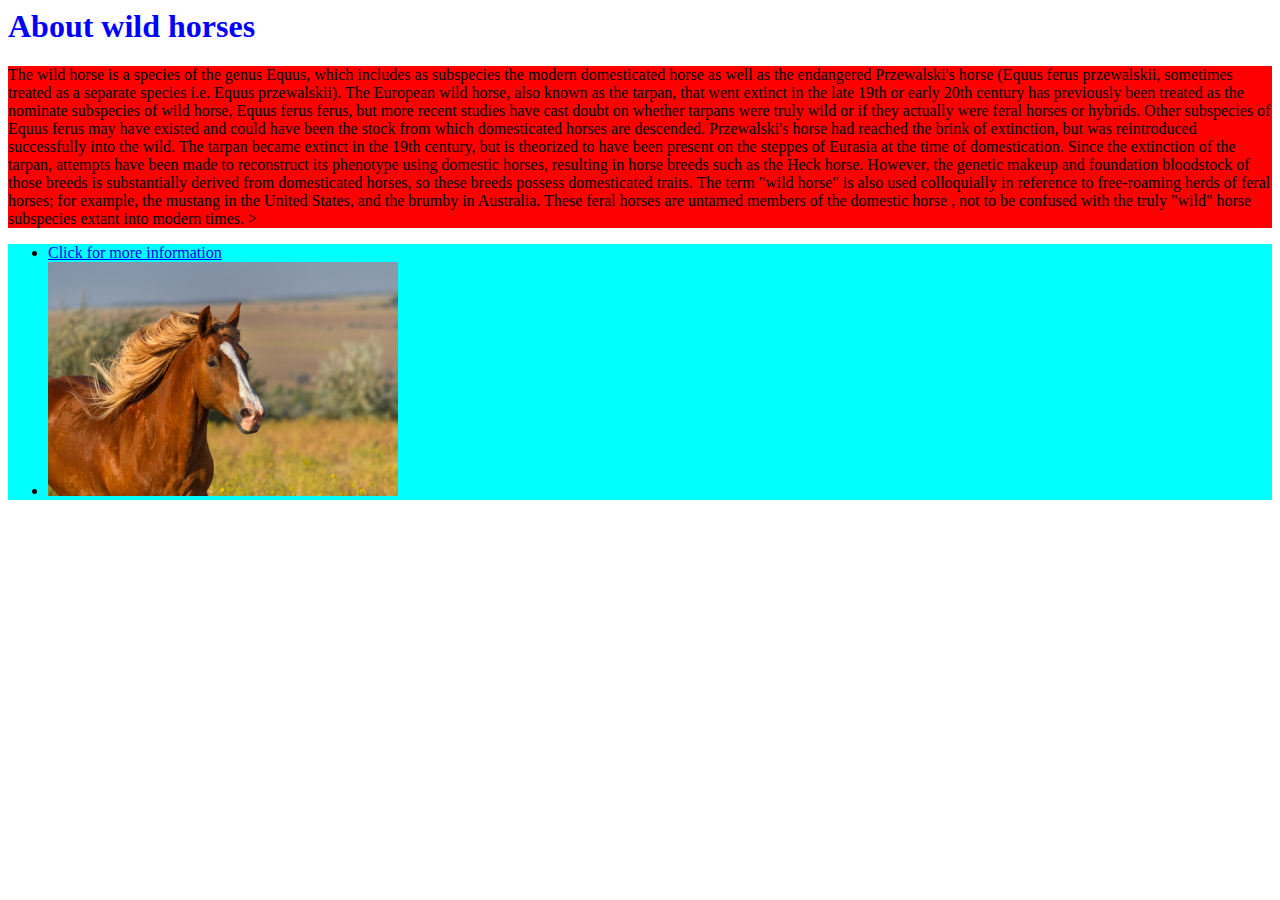
<file: index.html>
<html> 
    <head>
       <h1 style="color: blue;">  About wild horses   </h1>   
       
      </head> 

    
      
<body>
    
    <div class="div1"  style="background-color: red;">
    <p>   The wild horse is a species of the genus Equus, which includes as subspecies the modern domesticated horse  as well as the endangered Przewalski's horse (Equus ferus przewalskii, sometimes treated as a separate species i.e. Equus przewalskii). The European wild horse, also known as the tarpan, that went extinct in the late 19th or early 20th century has previously been treated as the nominate subspecies of wild horse, Equus ferus ferus, but more recent studies have cast doubt on whether tarpans were truly wild or if they actually were feral horses or hybrids.

        Other subspecies of Equus ferus may have existed and could have been the stock from which domesticated horses are descended.  Przewalski's horse had reached the brink of extinction, but was reintroduced successfully into the wild.  The tarpan became extinct in the 19th century, but is theorized to have been present on the steppes of Eurasia at the time of domestication. Since the extinction of the tarpan, attempts have been made to reconstruct its phenotype using domestic horses, resulting in horse breeds such as the Heck horse. However, the genetic makeup and foundation bloodstock of those breeds is substantially derived from domesticated horses, so these breeds possess domesticated traits.
        
        The term "wild horse" is also used colloquially in reference to free-roaming herds of feral horses; for example, the mustang in the United States, and the brumby in Australia. These feral horses are untamed members of the domestic horse , not to be confused with the truly "wild" horse subspecies extant into modern times.  ></div> </p>
        
    </div>
    <div class="div2" style="background-color: aqua;">

      <ul>
        <li><a href="https://en.wikipedia.org/wiki/Horse"> Click for more information</a></li>
        
        <li><img src = "horse.jpg"Test Image" width="350" height> </body></li>
      </ul> 
          
       
</div>
          </body>
          </html>
</file>
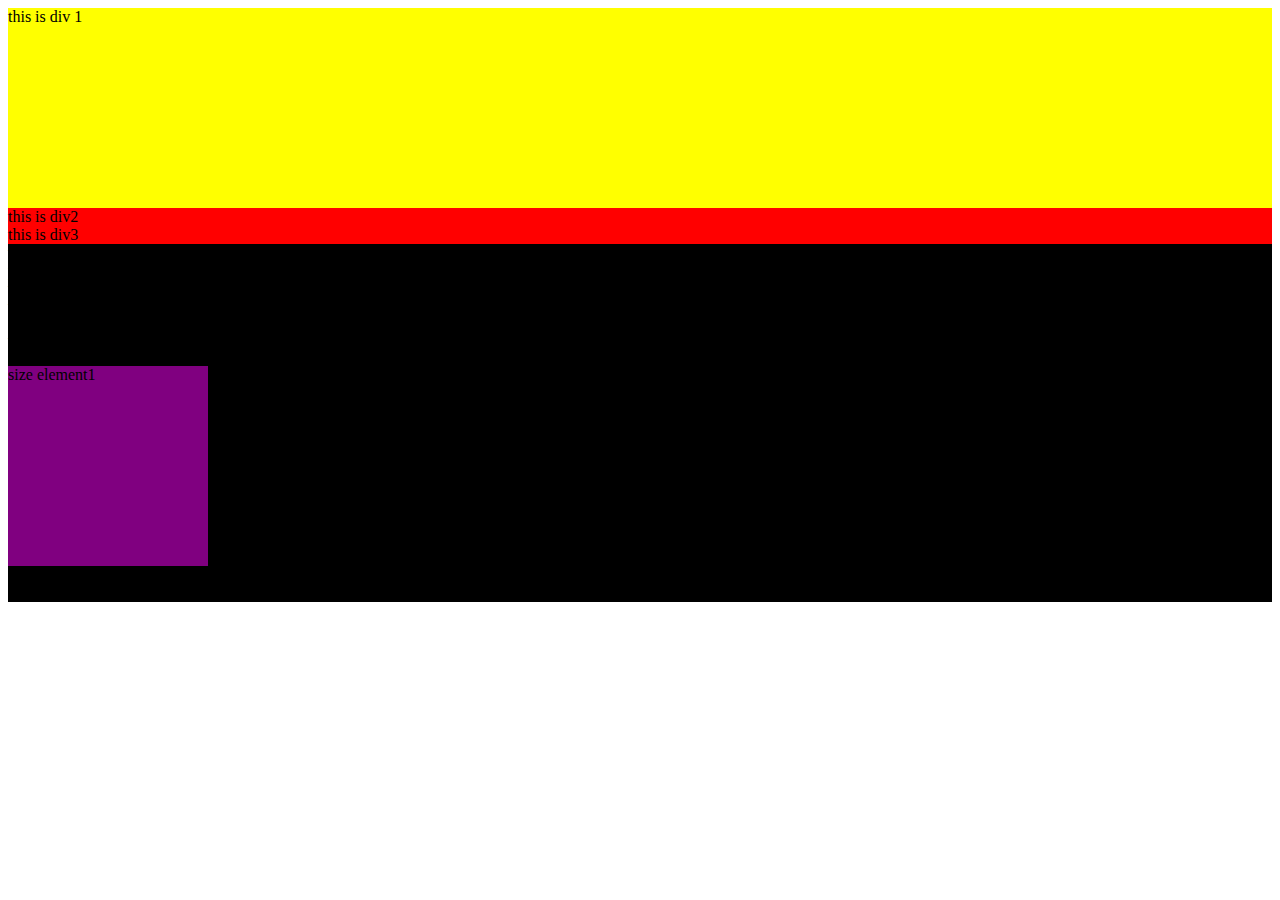
<file: 7.html>
<!doctype html> 
<html> 
    <head> 
        <link rel="stylesheet" type="text/css" href="style.css" > 
    </head> 
    <body> 
        <div id="firstDiv" class="tallElements"> this is div 1 </div>
        <div class="redElements"> this is div2 </div>
        <div class="redElements"> this is div3 </div>
        <div> this is div4 </div>
<div id="separateDiv"> parent element 

<div> this is a child element 1 </div>
<div> this is a child element 2 </div>
<p> this is child p </p>

<div class="squadElement" > size element1</div>
<div  > size element1</div>
<div  > size element1</div>
<div id="sizechild"> </div>


        </body> 




        </html>
</file>
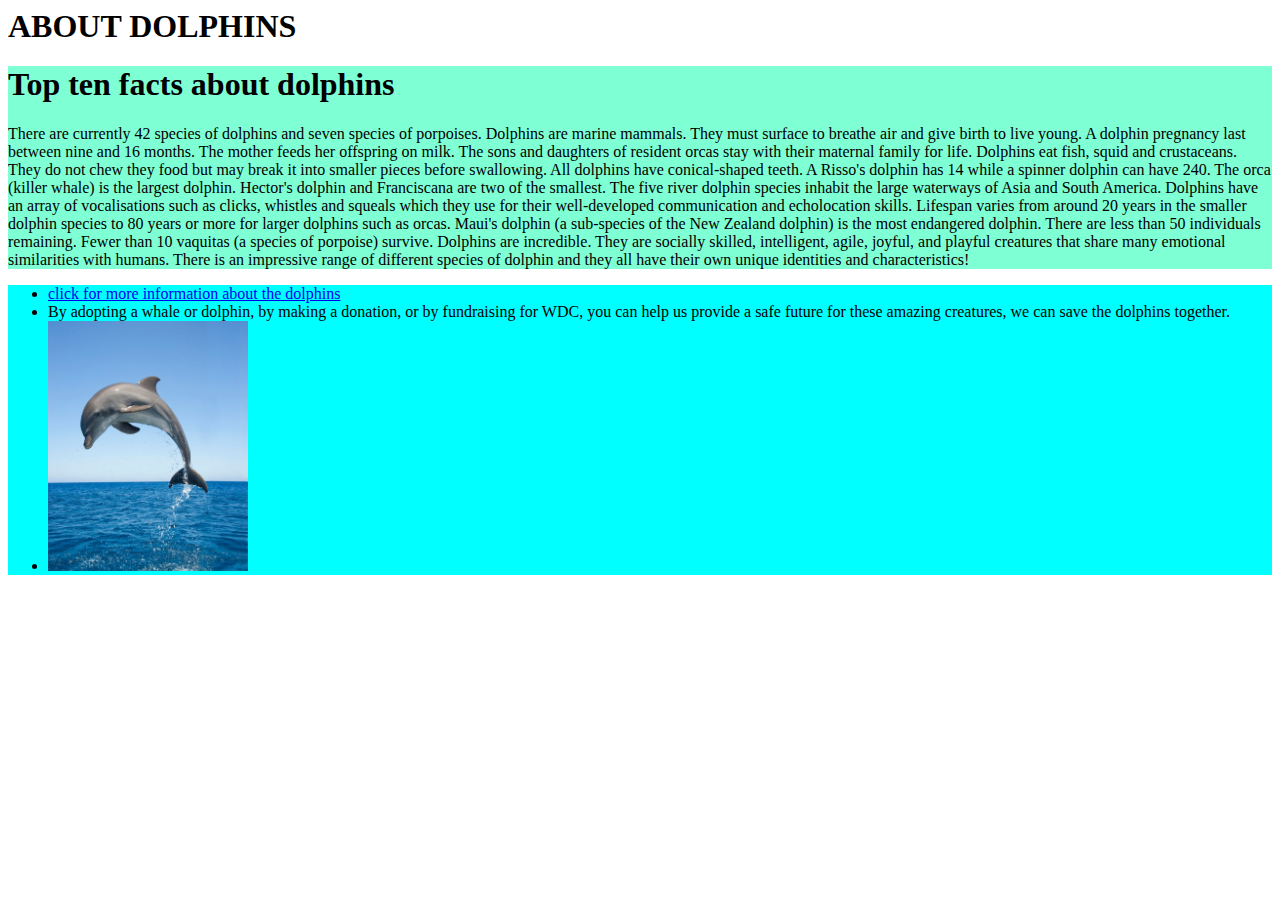
<file: n3.html>
<html> 
    <head> 
<h1 style="color:black;"> ABOUT DOLPHINS </h1>
</head>

<body> 
    <div class="div1" style="background-color:aquamarine;"> 
<p>                   <h1>Top ten facts about dolphins</h1>
   


    There are currently 42 species of dolphins and seven species of porpoises.
    Dolphins are marine mammals. They must surface to breathe air and give birth to live young.
    A dolphin pregnancy last between nine and 16 months. The mother feeds her offspring on milk. The sons and daughters of resident orcas stay with their maternal family for life.
    Dolphins eat fish, squid and crustaceans. They do not chew they food but may break it into smaller pieces before swallowing.
    All dolphins have conical-shaped teeth. A Risso's dolphin has 14 while a spinner dolphin can have 240.
    The orca (killer whale) is the largest dolphin. Hector's dolphin and Franciscana are two of the smallest.
    The five river dolphin species inhabit the large waterways of Asia and South America.
    Dolphins have an array of vocalisations such as clicks, whistles and squeals which they use for their well-developed communication and echolocation skills.
    Lifespan varies from around 20 years in the smaller dolphin species to 80 years or more for larger dolphins such as orcas.
    Maui's dolphin (a sub-species of the New Zealand dolphin) is the most endangered dolphin. There are less than 50 individuals remaining. Fewer than 10 vaquitas (a species of porpoise) survive.
    Dolphins are incredible. They are socially skilled, intelligent, agile, joyful, and playful creatures that share many emotional similarities with humans. There is an impressive range of different species of dolphin and they all have their own unique identities and characteristics!
</div>  </p> 
<div class="div2" style="background-color:aqua"> 


<ul> 
    <li><a href=https://uk.whales.org/whales-dolphins/facts-about-dolphins/> click for more information about the dolphins </a> </li>
     
    <li> By adopting a whale or dolphin, by making a donation, or by fundraising for WDC, you can help us provide a safe future for these amazing creatures, we can save the dolphins together.</li> 
    <li><img src = "333.jpg" Test Image" width="200" height> </body></li>
</ul> 
</body> 
</html>
</file>
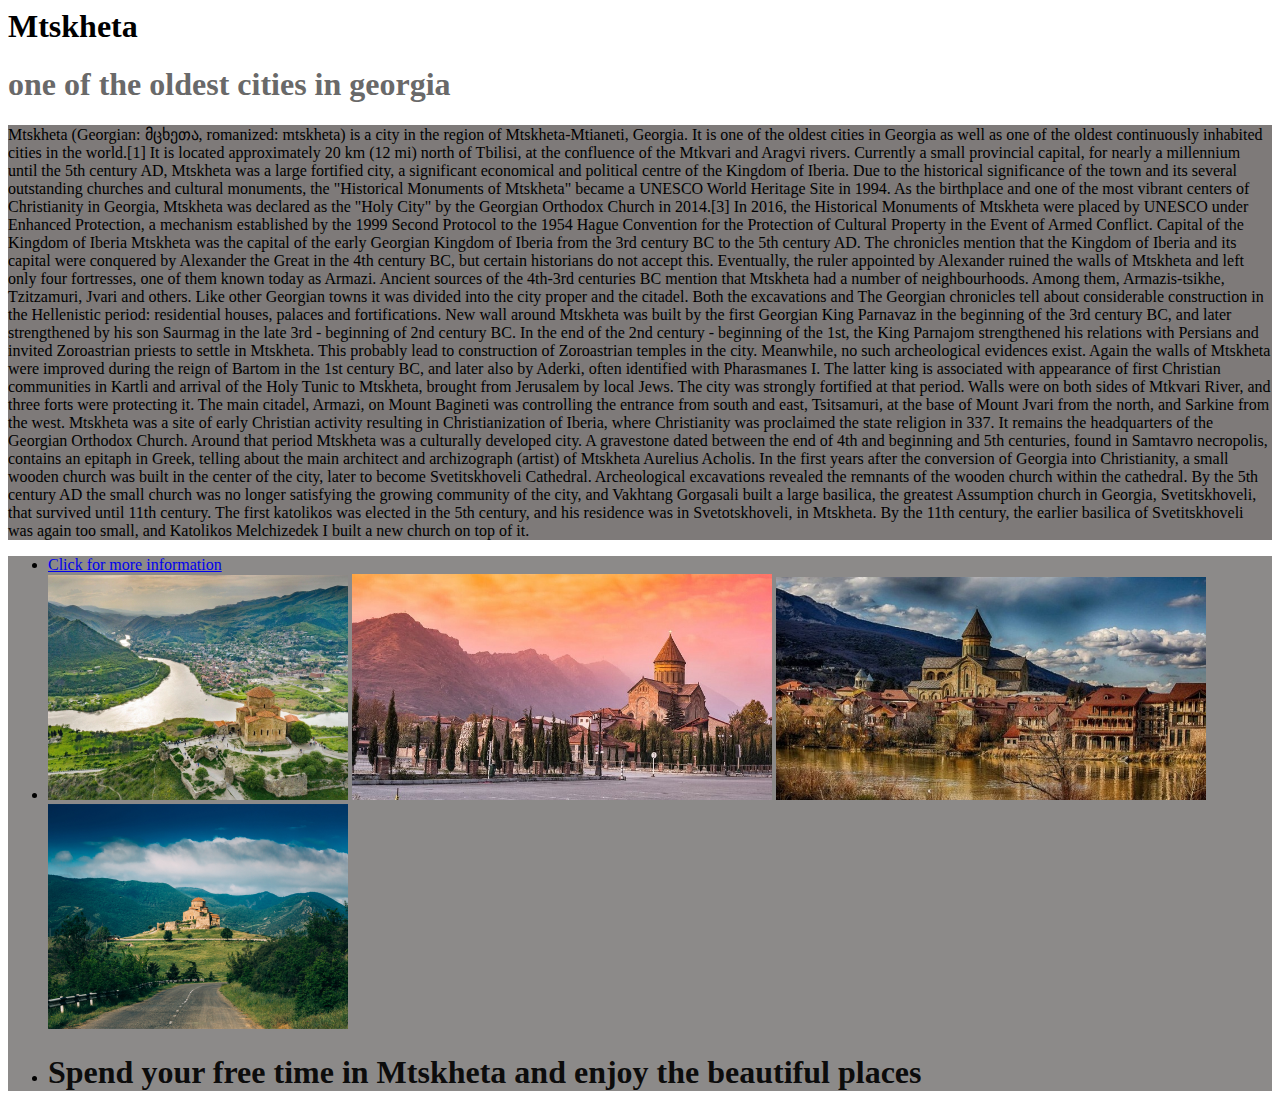
<file: n4.html>
<html> 
    <head>
        <h1  style=color:dimgray" >  Mtskheta</h1>
        <h1 style="color:dimgrey" > one of the oldest cities in georgia </h1>
        </head>

        <body> 

            <div class="div1" style="background-color:rgb(126, 122, 121);"> 
        <p> Mtskheta (Georgian: მცხეთა, romanized: mtskheta)  is a city in the region of Mtskheta-Mtianeti, Georgia. It is one of the oldest cities in Georgia as well as one of the oldest continuously inhabited cities in the world.[1] It is located approximately 20 km (12 mi) north of Tbilisi, at the confluence of the Mtkvari and Aragvi rivers. Currently a small provincial capital, for nearly a millennium until the 5th century AD, Mtskheta was a large fortified city, a significant economical and political centre of the Kingdom of Iberia.

            Due to the historical significance of the town and its several outstanding churches and cultural monuments, the "Historical Monuments of Mtskheta" became a UNESCO World Heritage Site in 1994. As the birthplace and one of the most vibrant centers of Christianity in Georgia, Mtskheta was declared as the "Holy City" by the Georgian Orthodox Church in 2014.[3]
            
            In 2016, the Historical Monuments of Mtskheta were placed by UNESCO under Enhanced Protection, a mechanism established by the 1999 Second Protocol to the 1954 Hague Convention for the Protection of Cultural Property in the Event of Armed Conflict.  Capital of the Kingdom of Iberia
            Mtskheta was the capital of the early Georgian Kingdom of Iberia from the 3rd century BC to the 5th century AD. The chronicles mention that the Kingdom of Iberia and its capital were conquered by Alexander the Great in the 4th century BC, but certain historians do not accept this. Eventually, the ruler appointed by Alexander ruined the walls of Mtskheta and left only four fortresses, one of them known today as Armazi.
            
            Ancient sources of the 4th-3rd centuries BC mention that Mtskheta had a number of neighbourhoods. Among them, Armazis-tsikhe, Tzitzamuri, Jvari and others. Like other Georgian towns it was divided into the city proper and the citadel.
            
            Both the excavations and The Georgian chronicles tell about considerable construction in the Hellenistic period: residential houses, palaces and fortifications. New wall around Mtskheta was built by the first Georgian King Parnavaz in the beginning of the 3rd century BC, and later strengthened by his son Saurmag in the late 3rd - beginning of 2nd century BC. In the end of the 2nd century - beginning of the 1st, the King Parnajom strengthened his relations with Persians and invited Zoroastrian priests to settle in Mtskheta. This probably lead to construction of Zoroastrian temples in the city. Meanwhile, no such archeological evidences exist. Again the walls of Mtskheta were improved during the reign of Bartom in the 1st century BC, and later also by Aderki, often identified with Pharasmanes I. The latter king is associated with appearance of first Christian communities in Kartli and arrival of the Holy Tunic to Mtskheta, brought from Jerusalem by local Jews.
            
            The city was strongly fortified at that period. Walls were on both sides of Mtkvari River, and three forts were protecting it. The main citadel, Armazi, on Mount Bagineti was controlling the entrance from south and east, Tsitsamuri, at the base of Mount Jvari from the north, and Sarkine from the west.
            
            Mtskheta was a site of early Christian activity resulting in Christianization of Iberia, where Christianity was proclaimed the state religion in 337. It remains the headquarters of the Georgian Orthodox Church. Around that period Mtskheta was a culturally developed city. A gravestone dated between the end of 4th and beginning and 5th centuries, found in Samtavro necropolis, contains an epitaph in Greek, telling about the main architect and archizograph (artist) of Mtskheta Aurelius Acholis.
            
            In the first years after the conversion of Georgia into Christianity, a small wooden church was built in the center of the city, later to become Svetitskhoveli Cathedral. Archeological excavations revealed the remnants of the wooden church within the cathedral. By the 5th century AD the small church was no longer satisfying the growing community of the city, and Vakhtang Gorgasali built a large basilica, the greatest Assumption church in Georgia, Svetitskhoveli, that survived until 11th century. The first katolikos was elected in the 5th century, and his residence was in Svetotskhoveli, in Mtskheta. By the 11th century, the earlier basilica of Svetitskhoveli was again too small, and Katolikos Melchizedek I built a new church on top of it. 
         </p> 
         </div>
         <div class="div2" style="background-color: rgb(140, 138, 137);"> 
            <ul>  
                <li> <a href=https://en.wikipedia.org/wiki/Mtskheta > Click for more information </a></li>
                <li> <img src=mtskheta.jpg test image width=300 height>  <img src="svetitskhoveli.jpg" test image width=420 height> <img src="mcxeta.jpg"  test image width=430 height>  <img  src="MTS_1290.jpg" test image width=300  height>  </body> </li>

                <li> <h1 style="color:rgb(12, 12, 12)" >  Spend your free time in Mtskheta and enjoy the beautiful places  </h1>   </li>

            </ul> 
        </body> 
        </html>
</file>
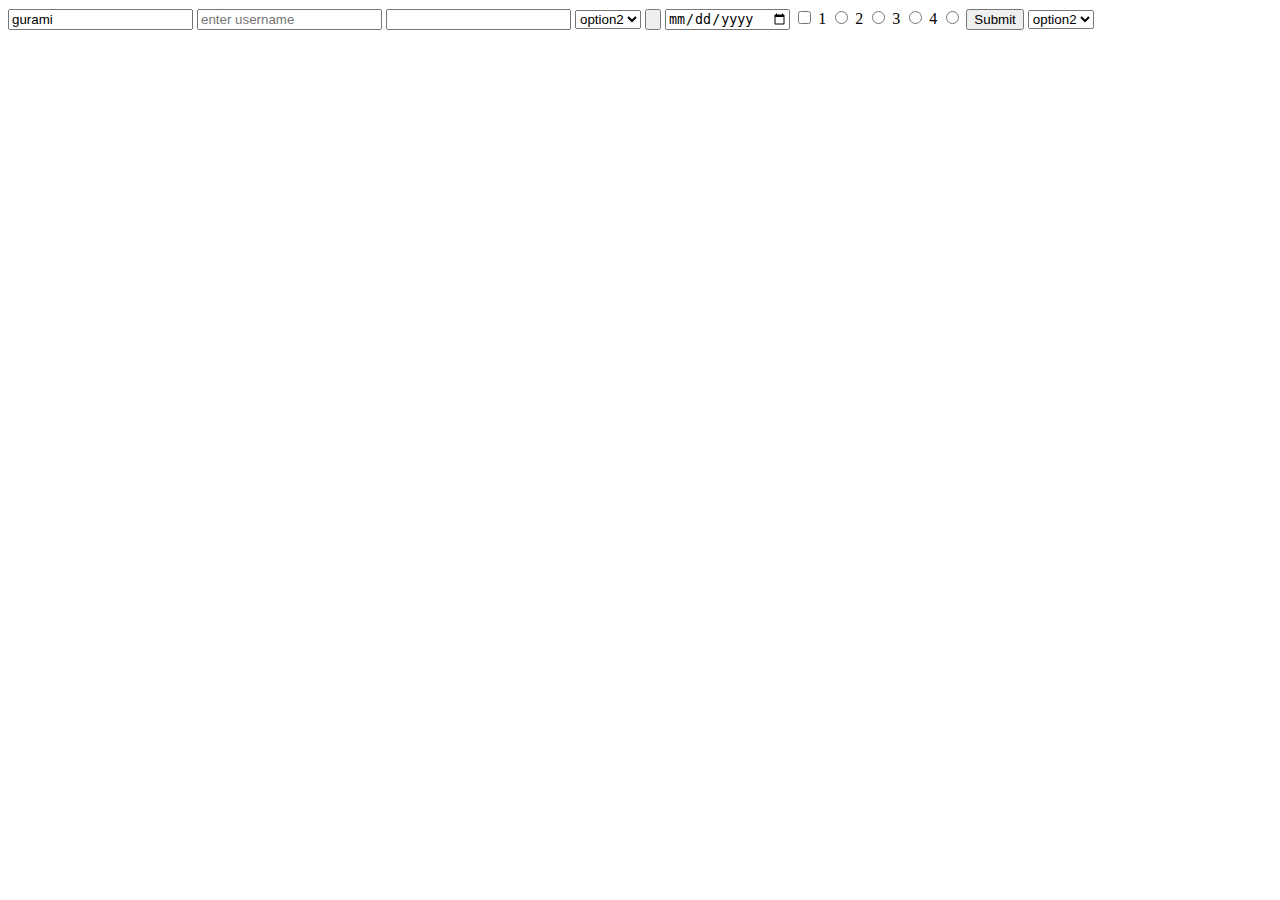
<file: n5.html>
<html>
<head> 
</head>   



    <body> 
        
        <form> 
            <input type="text" name="username" value="gurami">
            <input type="text" name="username" placeholder="enter username"> 
            
            <input  type="number"> 
            <select>
                <option1> option1</option1>
                <option>option2</option>
                <option>option3 </option>
            </select>
            
            <input type="button"> 
            <input type="date"> 
            <input type="checkbox"> 
           1 <input type="radio" name="chooser" required >
           2 <input type="radio" name="chooser">
           3 <input type="radio" name="chooser">
           4 <input type="radio" name="chooser">
            <input type="submit"> 

<select>
    <option1> option1</option1>
    <option>option2</option>
    <option>option3 </option>
</select>






        </form>
</file>
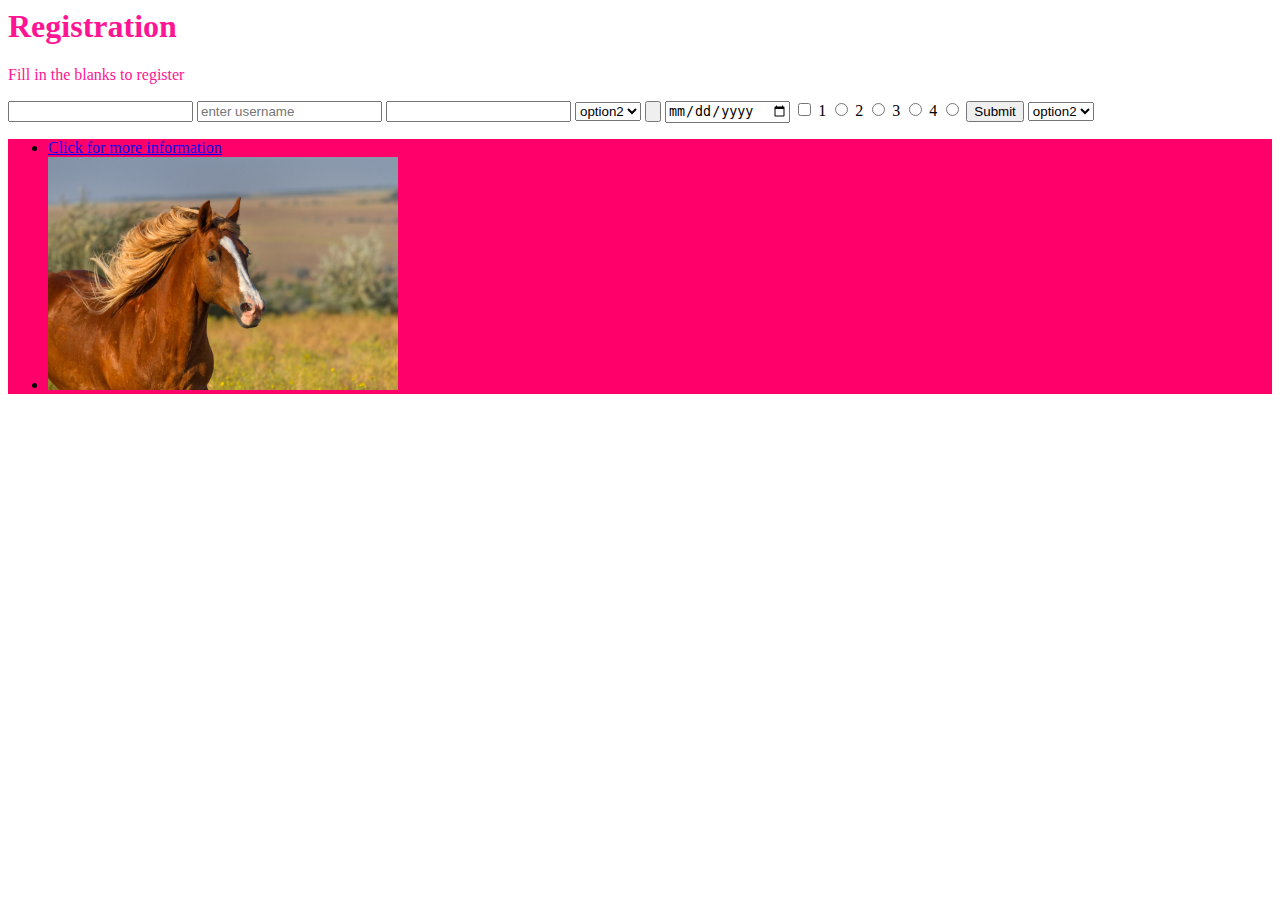
<file: work.html>
<html> 
    <head> 
        <h1 style="color:deeppink;">   Registration </h1>
</head>

<body> 
<div class="div1"  style="color: deeppink;"> 

    <p> Fill in the blanks to register </p>
    </div>
    <form> 
  <input type="text" name="username"> 
<input type="text" name="username" placeholder="enter username"> 
 
<input type="number" > 
<select> 
    <option1> option1 </option1>
    <option> option2 </option>
    <option> option3 </option>
    <option> option4 </option>
    <option> option5 </option>
    </select>
     

    <input type="button"> 
    <input type="date"> 
    <input type="checkbox"> 
    1 <input type="radio" name="chooser" required > 
    2 <input type="radio" name="chooser"> 
    3 <input type="radio" name="chooser"> 
    4 <input type="radio" name="chooser"> 
    <input type="submit"> 

<select> 
    <option1> option1</option1>
    <option>option2</option>
    <option>option3 </option>




</select>
</div>
<div class="div2" style="background-color: rgb(255, 0, 106);">

  <ul>
    <li><a href="https://en.wikipedia.org/wiki/Horse"> Click for more information</a></li>
    
    <li><img src = "horse.jpg"Test Image" width="350" height> </body></li>
  </ul> 
      
   
</div> 


</body>
</file>
<file: style.css>
div {
    background-color:rgb(0, 0, 0);
}
#firstDiv { 
    background-color:yellow;
}
.redElements {
    background-color:red;
}
.tallElements {
    height:200px
    

}
.squadElement { 
    width:200px;
    height: 200px;
    background-color:purple; 

}
#sizechild{ 
    width: 20%;
    max-width: 200px;
background: blue;
}

/* #firstDiv, .redelements,  */
</file>
